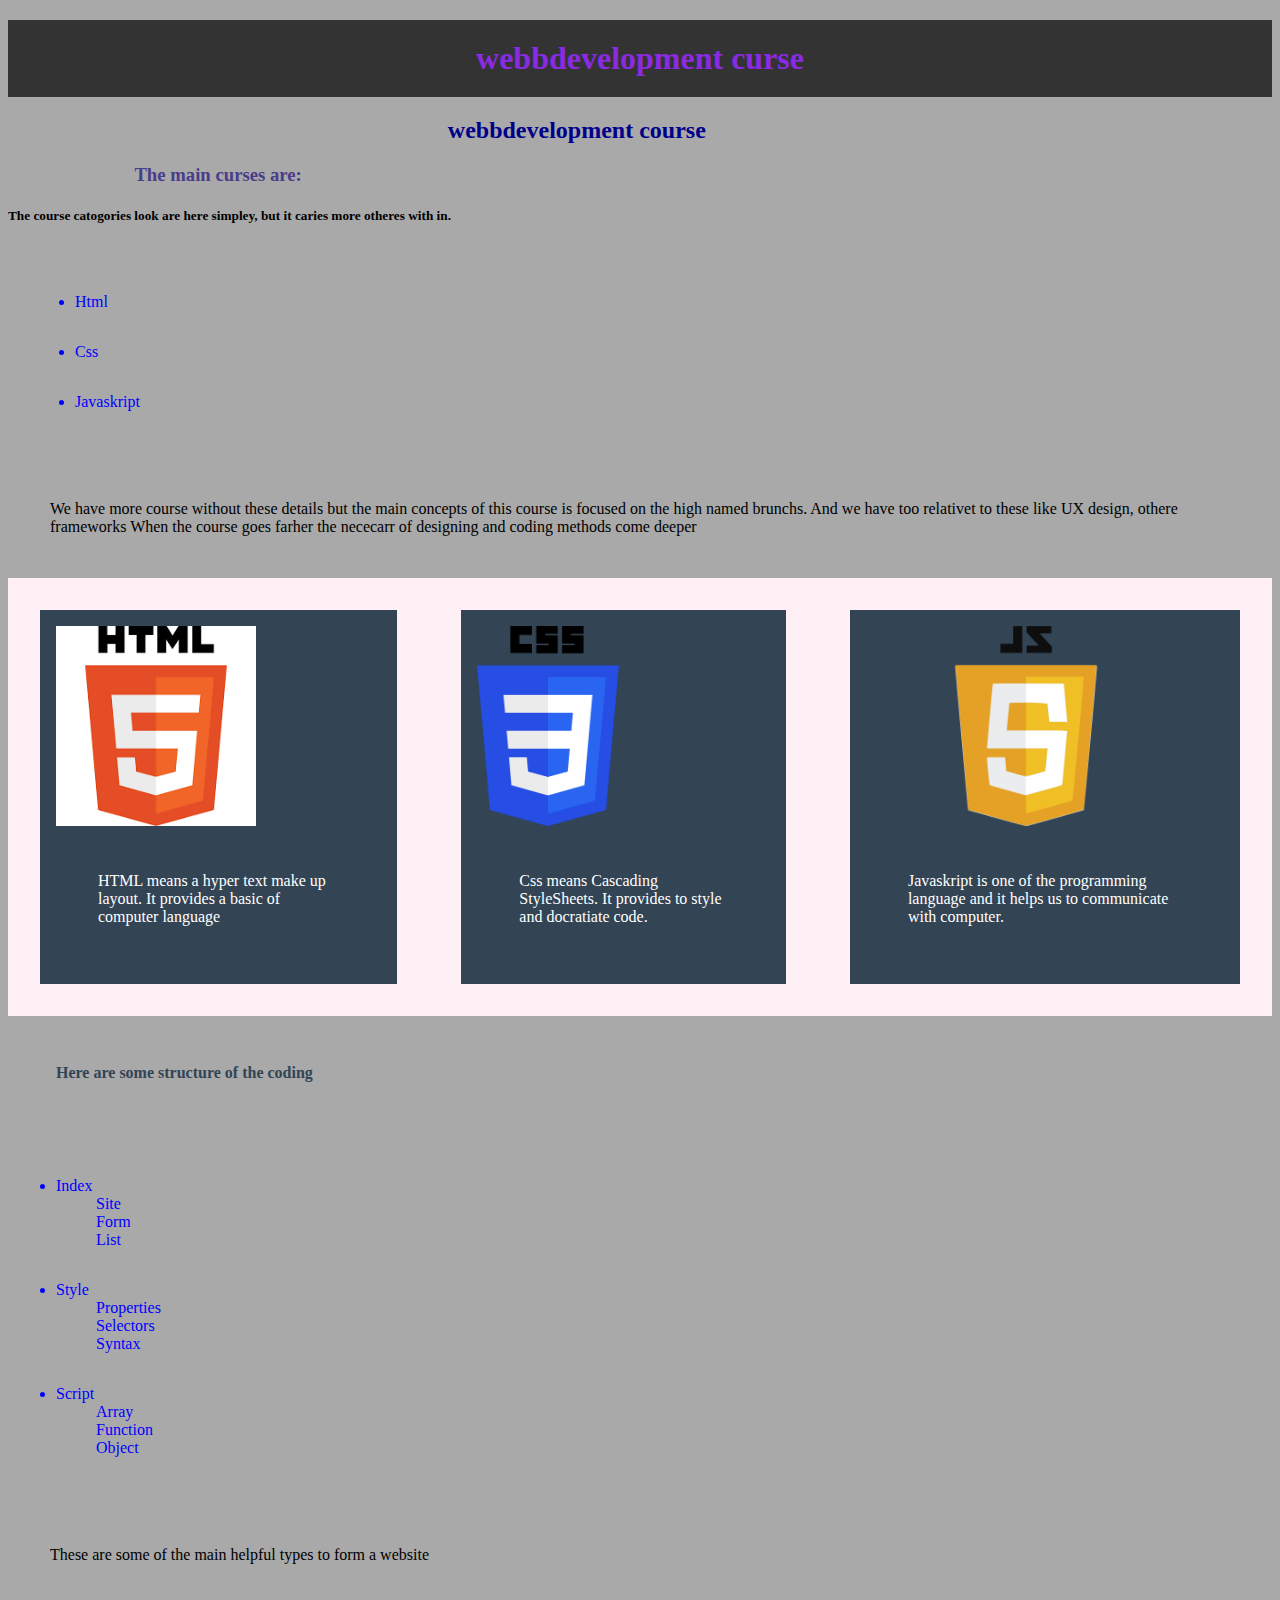
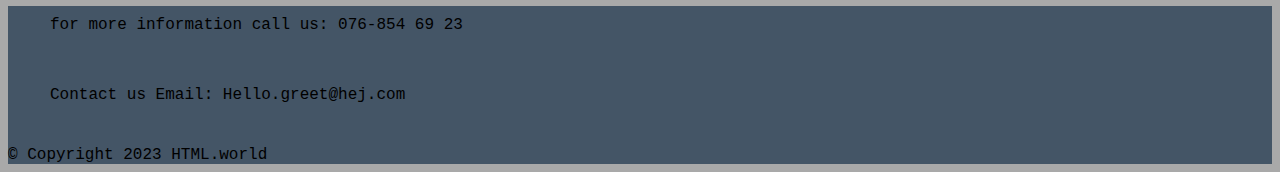
<file: index.html>
<!DOCTYPE html>
<html lang="en">
<head>
    <meta charset="UTF-8">
    <meta http-equiv="X-UA-Compatible" content="IE=edge">
    <meta name="viewport" content="width=device-width, initial-scale=1.0">
    <title>Document</title>
    <link rel="stylesheet" href="style.css">
</head>
<body>
    <header>
        <h1>webbdevelopment curse</h1>
    </header>
    <h2>webbdevelopment course</h2>

    <nav class="head">
        <h3>The main curses are:</h3>
        <h5>The course catogories look  are here simpley, but it caries more otheres with in. </h5>
        <ul class="brunch">
            <li>Html</li>
            <li>Css</li>
            <li>Javaskript</li>
        </ul> 
        <p>We have more course without these details but the main concepts of this course is focused on the high named brunchs.
            And we have too relativet to these like UX design, othere frameworks 
            When the course goes farher the nececarr of designing and coding methods come deeper</p>
    </nav>

    <article class="content"> 
        <div class="course">
        <img src="html.png" alt="">
        <p>HTML means a hyper text make up layout. It provides a basic of computer language</p>
    </div>
    <div class="course">
        <img src="css.png" alt="">
        <p>Css means Cascading StyleSheets. It provides to style and docratiate code.</p>
    </div>
        <div class="course">
            <img src="JavaScript-png.png" alt="">
       <p>Javaskript is one of the programming language and it helps us to communicate with computer.</p>
        </div>
    </article>
<main>
    <h4>Here are some structure of the coding</h4>
            <ul>
             <li>
                Index 
               <ol>Site</ol>
               <ol>Form</ol>
               <ol>List</ol>
               </li>
               <li>
                Style
                <ol>Properties</ol>
                <ol>Selectors</ol>
                <ol>Syntax</ol>
               </li>
               <li>
                Script
                <ol>Array</ol>
                <ol>Function</ol>
                <ol>Object</ol>
               </li>
            </ul>
            <p>These are some of the main helpful types to form a website</p>
        </main>
    <footer class="foot">
        <p>for more information call us: 076-854 69 23</p>
        <p>Contact us Email: Hello.greet@hej.com</p>
        <span> &#169; Copyright 2023 HTML.world </span>
    </footer>
</body>
</html>
</file>
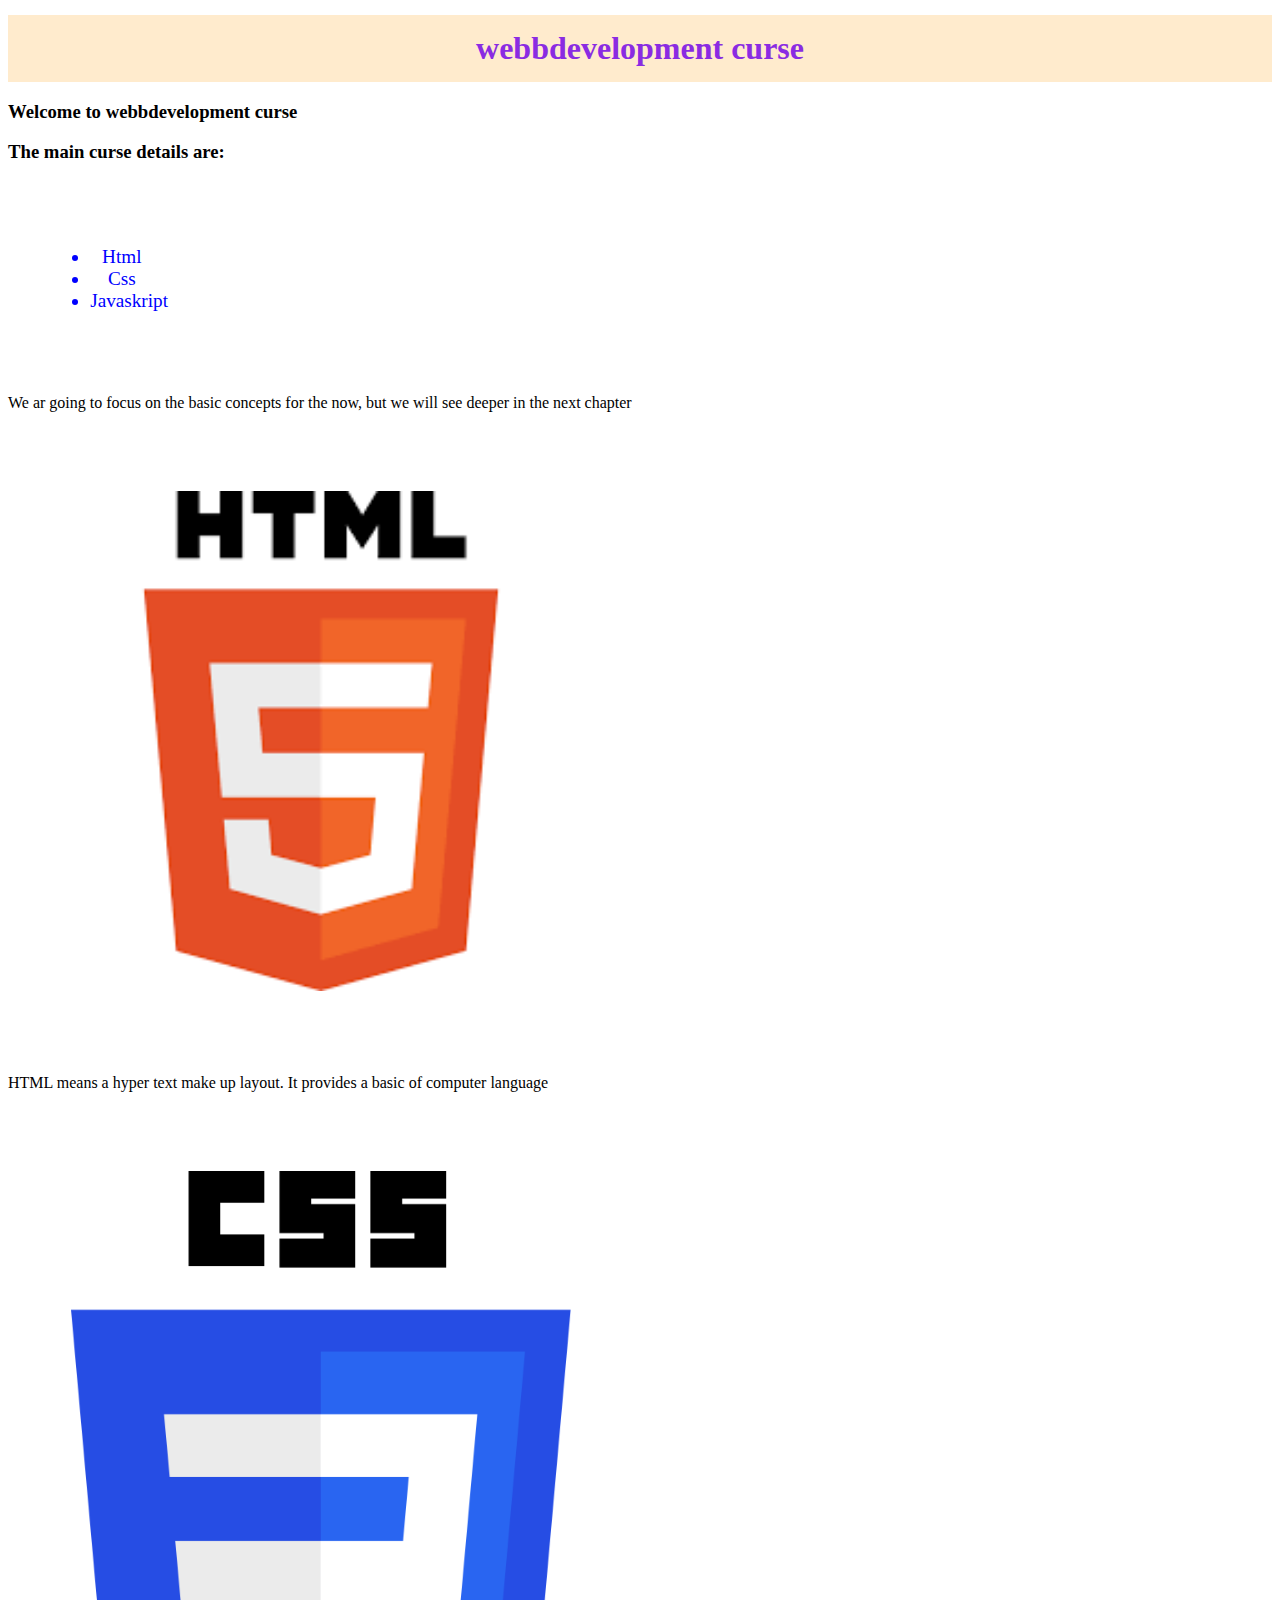
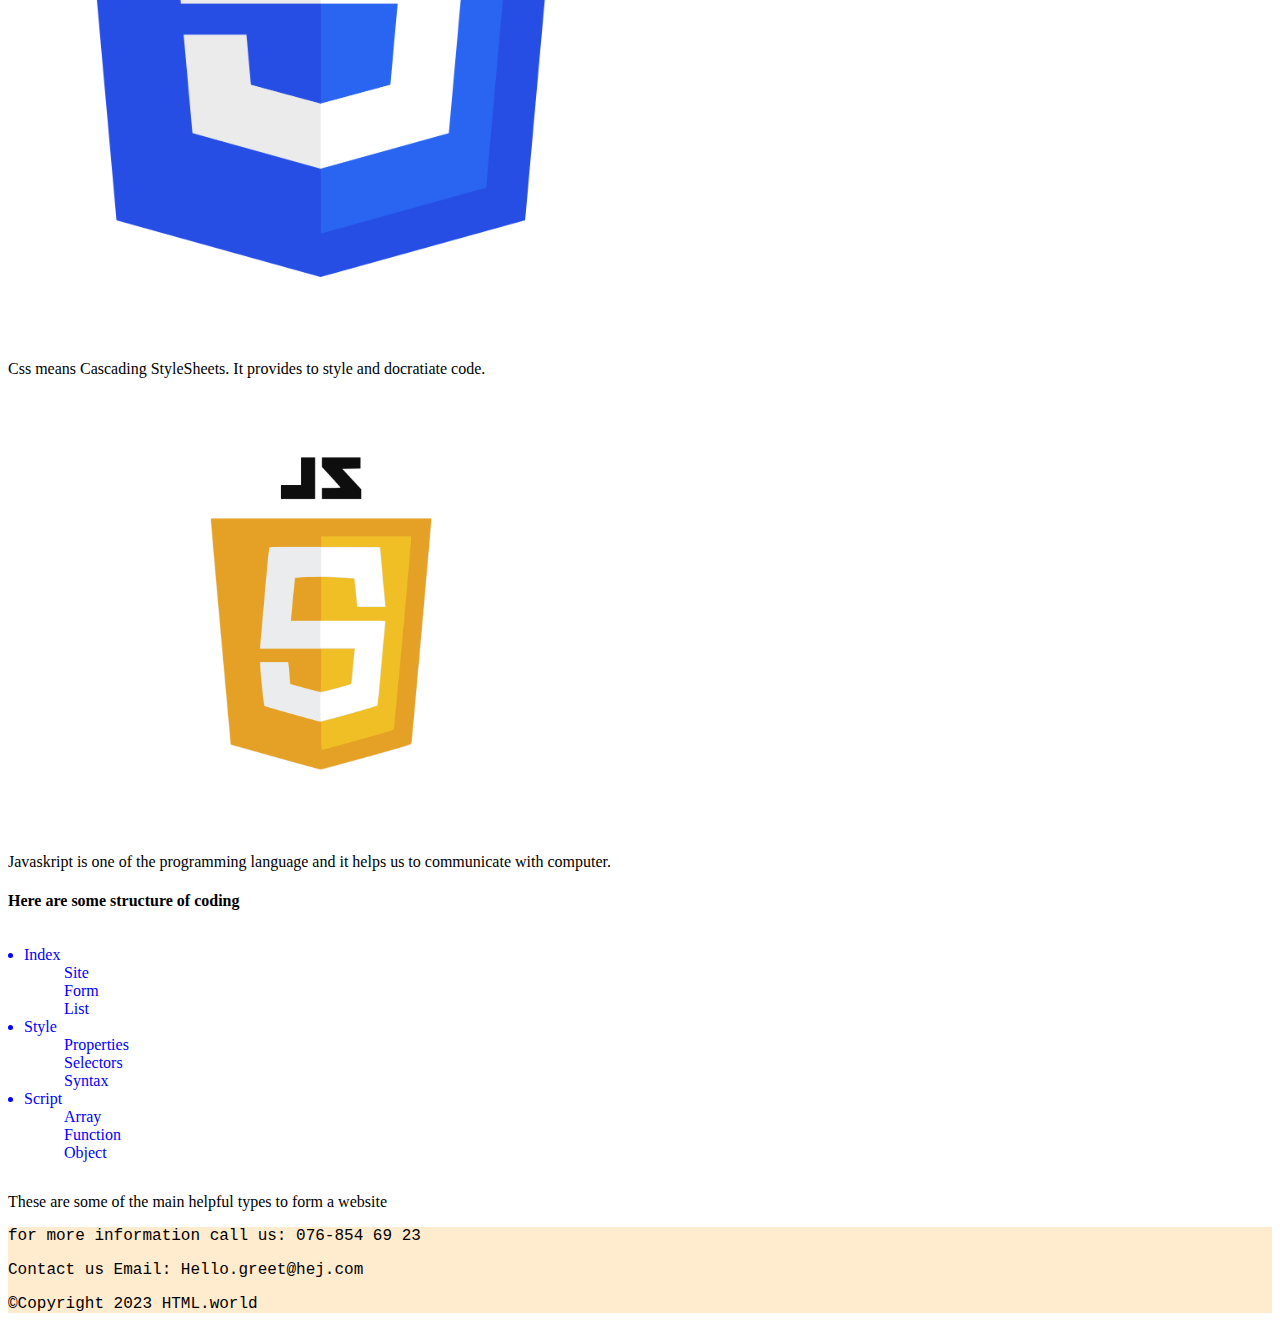
<file: test.html>
<!DOCTYPE html>
<html lang="en">
<head>
    <meta charset="UTF-8">
    <meta http-equiv="X-UA-Compatible" content="IE=edge">
    <meta name="viewport" content="width=device-width, initial-scale=1.0">
    <title>Document</title>
    <link rel="stylesheet" href="test.css">
</head>
<body>
    <header>
        <h1>webbdevelopment curse</h1>
    </header>
    <h3>Welcome to webbdevelopment curse</h3>

    <nav>
        <h3>The main curse details are:</h3>
        <ul class="content">
            <li>Html</li>
            <li>Css</li>
            <li>Javaskript</li>
        </ul> 
        <p>We ar going to focus on the basic concepts for the now, 
            but we will see deeper in the next chapter</p>
    </nav>

    <article>
        <a id="html"> <img src="html.png" alt=""></a>
        <p>HTML means a hyper text make up layout. It provides a basic of computer language</p>
    </article>
    <article>
    <a id="css"><img src="css.png" alt=""></a>
        <p>Css means Cascading StyleSheets. It provides to style and docratiate code.</p>
    </article>
    <article>
        <a id="javaskript"><img src="JavaScript-png.png" alt=""></a>
       <p>Javaskript is one of the programming language and it helps us to communicate with computer.</p>
    </article>
<main>
    <h4>Here are some structure of coding</h4>
            <ul>
             <li>
                Index 
               <ol>Site</ol>
               <ol>Form</ol>
               <ol>List</ol>
               </li>
               <li>
                Style
                <ol>Properties</ol>
                <ol>Selectors</ol>
                <ol>Syntax</ol>
               </li>
               <li>
                Script
                <ol>Array</ol>
                <ol>Function</ol>
                <ol>Object</ol>
               </li>
            </ul>
            <p>These are some of the main helpful types to form a website</p>
        </main>
    <footer>
        <p>for more information call us: 076-854 69 23</p>
        <p>Contact us Email: Hello.greet@hej.com</p>
        <span>&#169;Copyright 2023 HTML.world</span>
    </footer>
</body>
</html>
</file>
<file: style.css>
body{
    background-color: darkgray;
}
header{
    background-color: #333;
    
}
.brunch{
margin-left: 20px;
}
h1{
    text-align: center;
    color: blueviolet;
    padding: 20px;
    margin: 20px;
}
h2{
    text-align: center;
    margin-right: 10%;
    color: darkblue;
}
h3{
    margin-left: 10%;
    color: darkslateblue;
}
 .content{
    display: flex;
    flex-direction: row;
    flex-wrap: nowrap;
    justify-content: center;
    background-color: lavenderblush;
 }
 .course{
    background-color: #345;
    margin: 2rem;
    padding: 1rem;
 }
 img{
    height: 200px;
    font-size: small;
 }
 .course p{
    color: white;
 }
 main{
    
    background-color: darkgray;
 }
 h4{
    color: #345;
    margin: 3rem;
 }

p{
    color: black;
    margin: 2rem;
    padding: 10px;
}
ul{
    color: blue;
    background-attachment: fixed;
    margin: 1px;
    padding: 15px;
    font-size: medium;
}
li{
    
    margin: 2rem;
}
.foot{
    width: 100%;
    background-color: #456;
    font-family: 'Courier New', Courier, monospace; 
}
@media (max-width: 700px) {
    body{
        text-align: center;
    }
    .content{
        display: block;
    }
    
}
</file>
<file: test.css>
header{
    background-color: blanchedalmond;
    color: blueviolet;
    text-align: center;
    border: 0cap;
    
}
h1{
    padding: 15px;
    margin: 15px;
}
 .content{
    width: 5%;
    text-align: center;
    margin: 5%;
    padding: 19px;
    font-size: larger;
 }
p{
    color: black;
}
ul{
    color: blue;
    background-attachment: fixed;
    margin: 1px;
    padding: 15px;
    font-size: medium;
}
footer{
    background-color: blanchedalmond;
    font-family: 'Courier New', Courier, monospace;
}
a img{
    width: 500px;
    margin: 5%;
    text-align: center;
    padding: none;
    background-image: -webkit-image-set();
}
.html{
    padding: none;
    margin: auto;
    width: 50%;
}
.css{
    width: 300px;
    padding: 0;
    margin:auto
}
.javaskript{
    width: 500px;
    margin: auto;
    padding: none;
    
}
</file>
